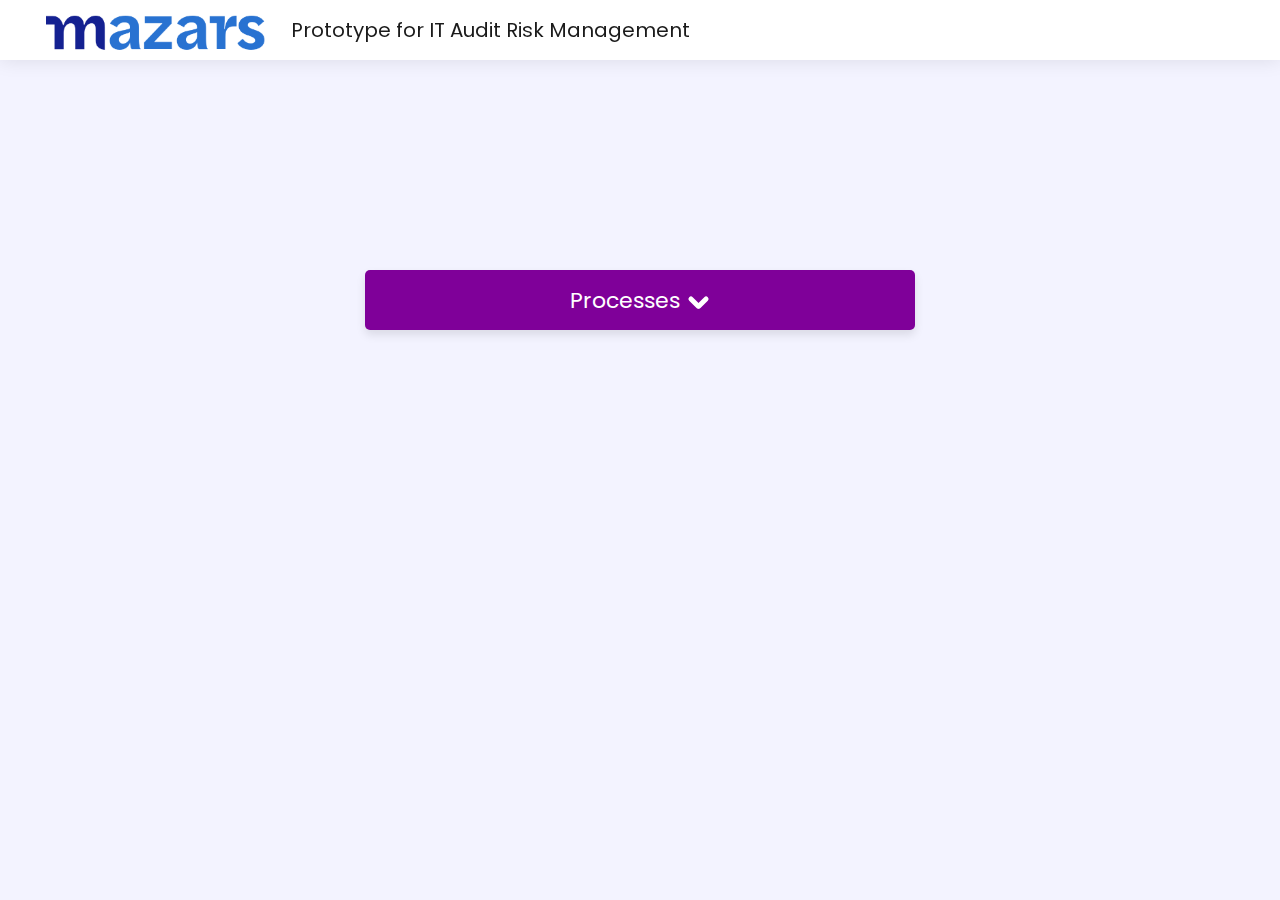
<file: index.html>
<!DOCTYPE html>
<html lang="en">

<head>
    <meta charset="UTF-8">
    <meta name="viewport" content="width=device-width, initial-scale=1.0">
    <title>Risk Management</title>
    <link rel="stylesheet" href="style.css">
</head>

<body>
    <nav>
        <div class="navbar">
            <div class="Logo">
                <img src="Screenshot 2023-07-16 234429.png" width="60%" height="30" alt="">
            </div>
            <div class="logo">Prototype for IT Audit Risk Management</div>
        </div>
    </nav>
    <div class="box">
        <div class="dropdown">
            <span class="dropdown-title">Processes</span>
            <span class="left-icon"></span>
            <span class="right-icon"></span>
            <div class="items">
                <a href="second.html?selectedButton=Logical Security" style="--i:1;"><span></span>Logical Security</a>
                <a href="second.html?selectedButton=Change Management" style="--i:2;"><span></span>Change Management</a>
            </div>
        </div>
    </div>
    <script src="script.js"></script>
</body>

</html>
</file>
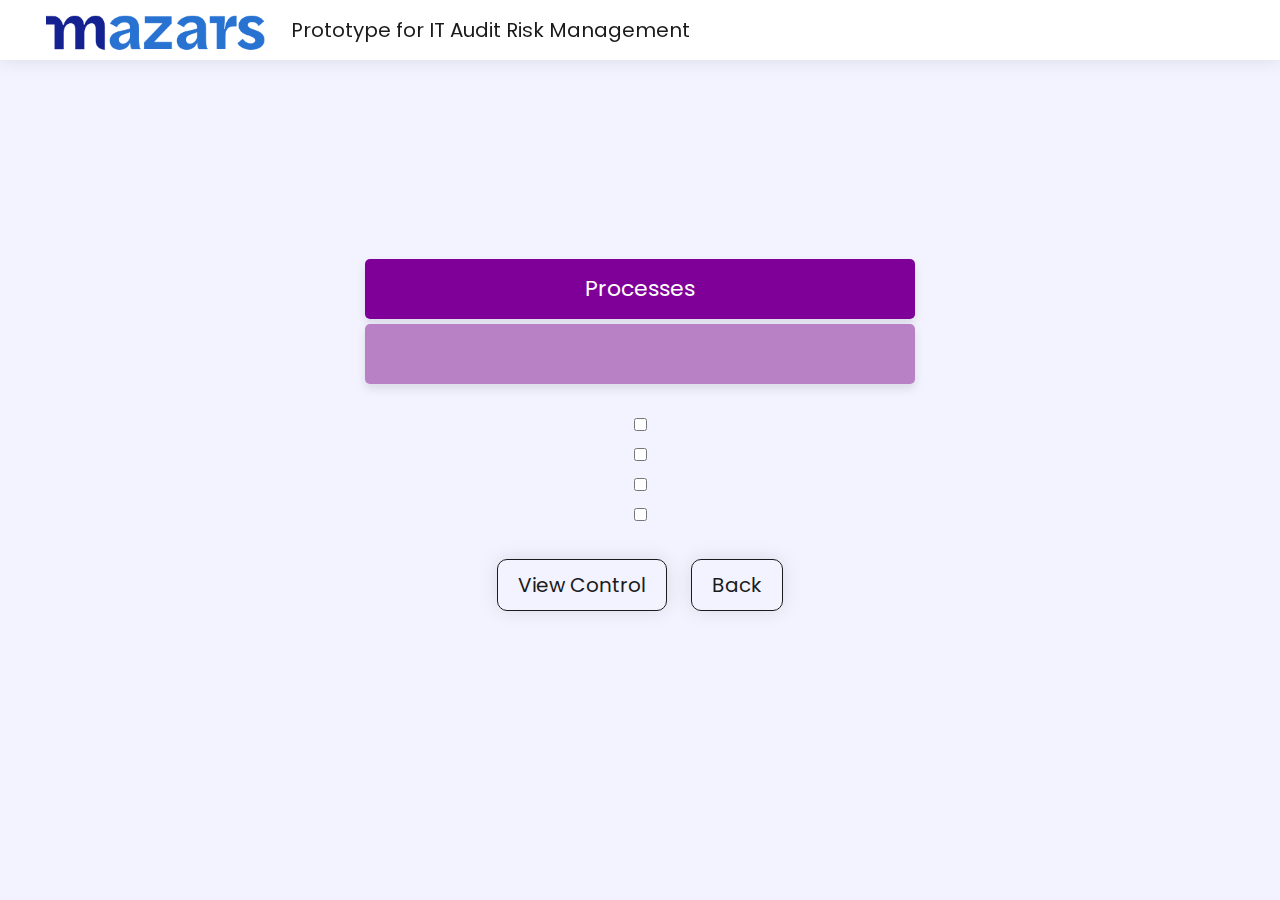
<file: second.html>
<!DOCTYPE html>
<html>

<head>
    <title>Control View</title>
    <link rel="stylesheet" href="global.css">
    <script src="script.js"></script>
</head>

<body>
    <nav>
        <div class="navbar">
            <div class="Logo">
                <img src="Screenshot 2023-07-16 234429.png" width="60%" height="30" alt="">
            </div>
            <div class="logo">Prototype for IT Audit Risk Management</div>
        </div>
    </nav>
    <div class="box">
        <div class="dropdown">
            <span class="dropdown-title">Processes</span>
        </div>
        <div class="dropdown-2">
            <span class="dropdown-title2"></span>
        </div>
    </div>
    <div class="check-box">
        <div class="form-check">
            <input class="form-check-input" type="checkbox" value="" id="defaultCheck1">
            <label class="form-check-label" for="defaultCheck1"></label>
        </div>
        <div class="form-check">
            <input class="form-check-input" type="checkbox" value="" id="defaultCheck2">
            <label class="form-check-label" for="defaultCheck2"></label>
        </div>
        <div class="form-check">
            <input class="form-check-input" type="checkbox" value="" id="defaultCheck3">
            <label class="form-check-label" for="defaultCheck3"></label>
        </div>
        <div class="form-check">
            <input class="form-check-input" type="checkbox" value="" id="defaultCheck4">
            <label class="form-check-label" for="defaultCheck4"></label>
        </div>
    </div>
    <div class="container">
        <button class="btn btn1">View Control</button>
        <button class="btn btn2">Back</button>
    </div>

    <table>
        <tbody class="table-body"></tbody>
    </table>

    <script>
        const urlParams = new URLSearchParams(window.location.search);
        const selectedButton = urlParams.get('selectedButton');

        // Update the content of dropdown-2
        const dropdownTitle2 = document.querySelector('.dropdown-title2');
        dropdownTitle2.textContent = selectedButton;

        // Update the checkbox labels based on the selected button
        const checkboxLabels = document.querySelectorAll('.form-check-label');
        checkboxLabels.forEach((label, index) => {
            if (selectedButton === 'Logical Security') {
                label.textContent = 'Risk - ' + (index + 1) + ': This is an example of how Risk ' + (index + 1) + ' should be formatted in a prototype. Edit for changes.';
            } else if (selectedButton === 'Change Management') {
                label.textContent = 'Change - ' + (index + 1) + ': This is an example of how Change ' + (index + 1) + ' should be formatted in a prototype. Edit for changes.';
            }
        });

        const viewControlBtn = document.querySelector('.btn1');
        viewControlBtn.addEventListener('click', function () {
            const checkboxes = document.querySelectorAll('.form-check-input');
            const tableBody = document.querySelector('.table-body');

            // Clear previous table rows
            tableBody.innerHTML = '';

            // Create table header row
            const tableHeader = document.createElement('tr');
            const columnName1 = document.createElement('th');
            const columnName2 = document.createElement('th');
            columnName1.textContent = 'Control Name';
            columnName2.textContent = 'Control Description';
            tableHeader.appendChild(columnName1);
            tableHeader.appendChild(columnName2);
            tableBody.appendChild(tableHeader);

            let hasCheckedCheckbox = false;

            checkboxes.forEach((checkbox, index) => {
                if (checkbox.checked) {
                    const row = document.createElement('tr');
                    const checkboxName = document.createElement('td');
                    const description = document.createElement('td');

                    let name = checkboxLabels[index].textContent.split(':')[0].trim();
                    let desc = 'Example ' + ((index % 4) + 1);

                    if (selectedButton === 'Logical Security') {
                        name = name.replace('Risk', 'Control');
                    } else if (selectedButton === 'Change Management') {
                        name = name.replace('Change', 'Factor');
                    }

                    checkboxName.textContent = name;
                    description.textContent = desc;
                    row.appendChild(checkboxName);
                    row.appendChild(description);
                    tableBody.appendChild(row);

                    hasCheckedCheckbox = true;
                }
            });

            // Hide the table if no checkboxes are checked
            const table = document.querySelector('table');
            if (!hasCheckedCheckbox) {
                table.style.display = 'none';
            } else {
                table.style.display = ''; // Reset the display property
            }
        });

        const back = document.querySelector('.btn2');
        back.addEventListener('click', function () {
            window.location.href = 'index.html';
        });
    </script>
</body>

</html>
</file>
<file: style.css>
@import url('http://fonts.googleapis.com/css2?family=Poppins:wght@600&display=swap');

* {
    margin: 0;
    padding: 0;
    box-sizing: border-box;
    font-family: 'Poppins', sans-serif;
}

body {
    display: flex;
    justify-content: center;
    align-items: center;
    min-height: 100vh;
    background: #f3f3ff;
}


.box {
    position: relative;
    width: 550px;
    height: 360px;

}

.dropdown {
    position: relative;
    width: 100%;
    height: 60px;
    background: #7f0099;
    color: #fff;
    font-size: 22px;
    display: flex;
    justify-content: center;
    align-items: center;
    border-radius: 5px;
    cursor: pointer;
    box-shadow: 0 5px 10px rgba(0, 0, 0, .1);
}

.dropdown .left-icon,
.dropdown .right-icon{
    position: relative;
    top: 2px;
    display: inline-block;
    width: 15px;
    height: 5px;
    background: #fff;
    border-radius: 40px;
    transition: .5s;
}

.dropdown .left-icon{
    left: 7px;
    transform: rotate(45deg);
}

.dropdown.active .left-icon{
    transform: rotate(135deg);
}

.dropdown .right-icon{
    transform: rotate(-45deg);
}

.dropdown.active .right-icon{
    transform: rotate(-135deg);
}

.dropdown .items{
    position: absolute;
    top: 0;
    left: 0;
    width: 100%;
    height: 160px;
    margin-top: 63px;
    overflow: hidden;
    visibility: hidden;
    transition: .5s;
}

.dropdown.active .items{
    visibility: visible;
}

.dropdown .items a {
    position: relative;
    left: 100%;
    display: flex;
    font-size: 20px;
    background: #fff;
    box-shadow: 0 0 20px rgba(0, 0, 0, 0.1);
    color: #7f0099;
    text-decoration: none;
    border-radius: 5px;
    padding: 10px 15px;
    margin-top: 2.5px;
    z-index: 1;
    overflow: hidden;
    transition: .5s;
    transition-delay: calc(60ms * var(--i));
}

.dropdown.active .items a{
    left: 0;
}

.dropdown .items a:hover{
    color: #fff;
}

.dropdown .items a span{
    position: absolute;
    top: 0;
    left: 0;
    width: 100%;
    height: 100%;
    background: #bb00e0;
    z-index: -1;
    border-radius: inherit;
    transform: rotate(160deg);
    transform-origin: right;
    transition: .5s;
}

.dropdown .items a:hover span{
    transform: rotate(0deg);
}


nav {
    position: fixed;
    top: 0;
    left: 0;
    width: 100%;
    background: #fff;
    box-shadow: 0 0 20px rgba(0, 0, 0, 0.1);
    height: 60px;
    display: flex;
    align-items: center;
    z-index: 999;
}

.navbar {
    display: flex;
    justify-content: space-between; /* Align items horizontally */
    align-items: center; /* Align items vertically */
    color: #1b1b1b; /* Set the text color */
    font-size: 20px;
    padding: 0 20px; /* Add padding to the navbar */
}



.Logo img {
    vertical-align: middle; /* Vertically align the logo */
    height: 60px;/* Set the height to cover the entire navbar */
    width: auto; /* Preserve the aspect ratio */
}
</file>
<file: global.css>
@import url('http://fonts.googleapis.com/css2?family=Poppins:wght@600&display=swap');

* {
    margin: 0;
    padding: 0;
    box-sizing: border-box;
    font-family: 'Poppins', sans-serif;
}

body {
    display: flex;
    flex-direction: column;
    justify-content: center;
    align-items: center;
    min-height: 100vh;
    width: 100%;
    background: #f3f3ff;
    overflow-y: auto;
}

.box {
    position: relative;
    width: 550px;
    height: 550px;
}

nav {
    position: fixed;
    top: 0;
    left: 0;
    width: 100%;
    background: #fff;
    box-shadow: 0 0 20px rgba(0, 0, 0, 0.1);
    height: 60px;
    display: flex;
    align-items: center;
    z-index: 999;
    
}

.navbar {
    display: flex;
    justify-content: space-between;
    align-items: center;
    color: #1b1b1b;
    font-size: 20px;
    padding: 0 20px;
}

.Logo img {
    vertical-align: middle;
    height: 60px;
    width: auto;
}

.container {
    position: sticky;
    top: 70px;
    background-color: #f3f3ff;
    padding: 20px;

    z-index: 99;
}

.btn {
    border: 1px solid #1b1b1b;
    background: none;
    padding: 10px 20px;
    font-size: 20px;
    font-family: 'Poppins', sans-serif;
    cursor: pointer;
    margin: 10px;
    transition: 0.8s;
    position: relative;
    overflow: hidden;
}

.btn1,
.btn2 {
    color: #1b1b1b;
    box-shadow: 0 0 20px rgba(0, 0, 0, 0.1);
    border-radius: 10px;
}

.btn1:hover,
.btn2:hover {
    color: #fff;
}

.btn::before {
    content: "";
    position: absolute;
    left: 0;
    width: 100%;
    height: 0%;
    background: #3498db;
    z-index: -1;
    transition: 0.8s;
}

.btn1::before {
    top: 0;
    border-radius: 0 0 50% 50%;
}

.btn2::before {
    bottom: 0;
    border-radius: 50% 50% 0 0;
}

.btn1:hover::before,
.btn2:hover::before {
    height: 180%;
}

.table-container {
    margin-top: 20px;
    max-height: calc(100vh - 190px);
    overflow-y: auto;
}

table {
    width: 100%;
    border-collapse: collapse;
    background-color: #fff;
    box-shadow: 0 0 20px rgba(0, 0, 0, 0.1);
    border: 1px solid #000;
}

th,
td {
    padding: 12px 15px;
    text-align: left;
}

th {
    background-color: #3498db;
    color: #fff;
}

tr:nth-child(even) {
    background-color: #f8f8f8;
}

tr:hover {
    background-color: #f1f1f1;
}

.box {
    position: relative;
    width: 550px;
    height: 100%;

}

.dropdown {
    position: relative;
    width: 100%;
    height: 60px;
    background: #7f0099;
    color: #fff;
    font-size: 22px;
    display: flex;
    justify-content: center;
    align-items: center;
    border-radius: 5px;
    cursor: pointer;
    box-shadow: 0 5px 10px rgba(0, 0, 0, .1);
}

.dropdown-2 {
    position: relative;
    width: 100%;
    height: 60px;
    margin-top: 5px;
    background: #b981c5;
    color: #d5d5d0;
    font-size: 22px;
    display: flex;
    justify-content: center;
    align-items: center;
    border-radius: 5px;
    cursor: pointer;
    box-shadow: 0 5px 10px rgba(0, 0, 0, .1);
}


table {
    width: 100%;
    max-width: 550px; /* Adjust the maximum width as needed */
    margin: 0 auto; /* Center the table horizontally */
    border-collapse: collapse;
    background-color: #fff;
    box-shadow: 0 0 20px rgba(0, 0, 0, 0.1);
    border: 1px solid #000;
}

.check-box {
    margin-top: 2%;
    font-size: 20px;
}
</file>
